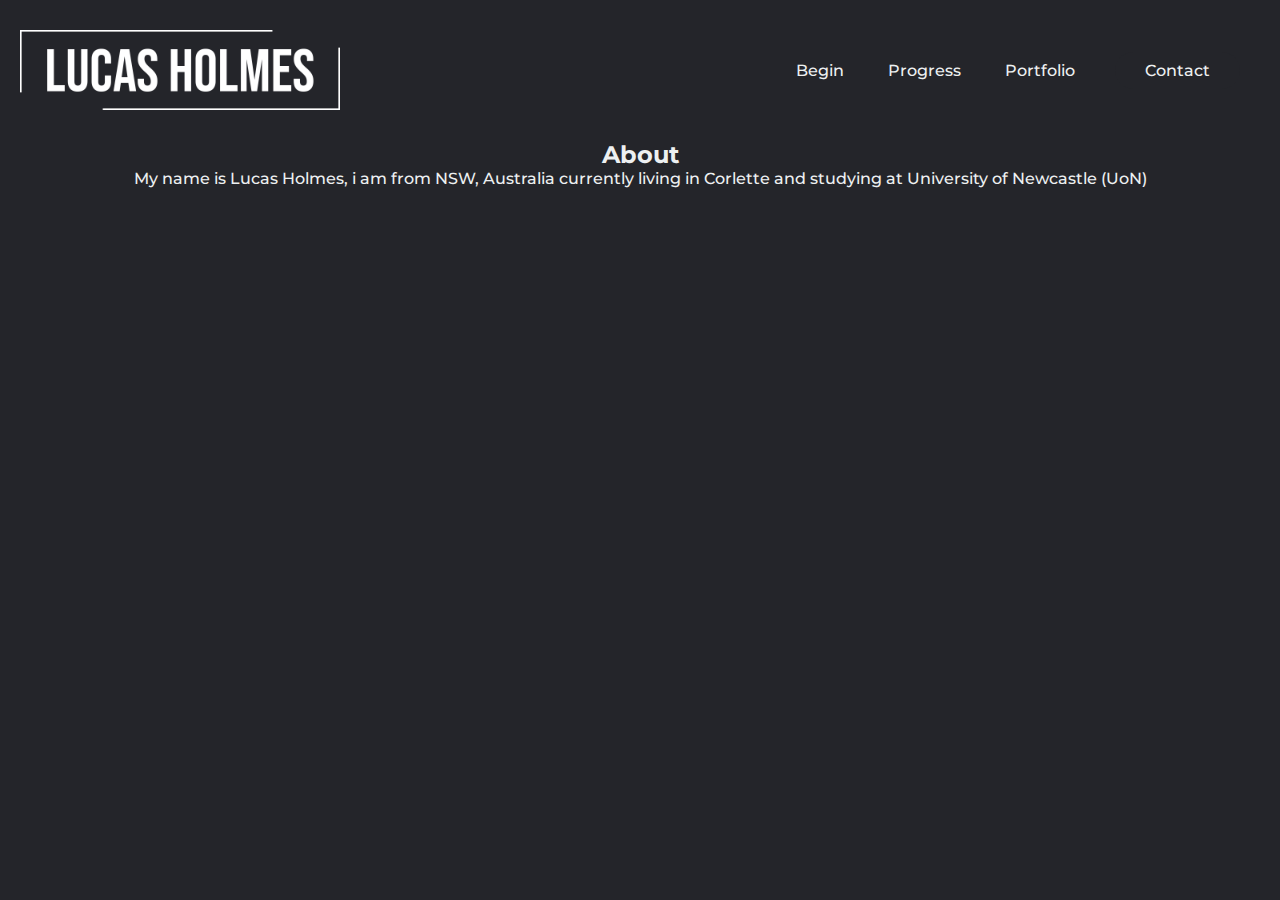
<file: index.html>
<!DOCTYPE html>
<html>
<head>
    <meta charset="utf=8">
    <meta http-equiv="X-UA-Compatible" content="IE=edge">
    <title>Lucas Holmes Portfolio</title>
    <meta name="description" content="">
    <meta name="viewport" content="width=device-width, initial-scale=1">
    <link rel="stylesheet" type="text/css" href="style.css">
  <script src="main.js"></script>
</head>
<body>
  <header>
    <a href="index.html" class="logo">
        <img class="logo" src="images/cost.png" alt="logo">
    </a>
    <nav>
      <ul class="nav__links">
        <li><a href="index.html">Begin</a></li>
        <li><a href="Progress.html">Progress</a></li>
        <li><a href="portfolio.html">Portfolio</a></li>
        
      </ul>
    </nav>
    <a class="cta"href="contact.html"> <button>Contact</button></a>
  </header>

  <main>

    <section>
      <h2>About</h2>
      <p>My name is Lucas Holmes, i am from NSW, Australia currently living in Corlette and studying at University of Newcastle (UoN)</p>
    </section>

  </main>
</body>
</html>
</file>
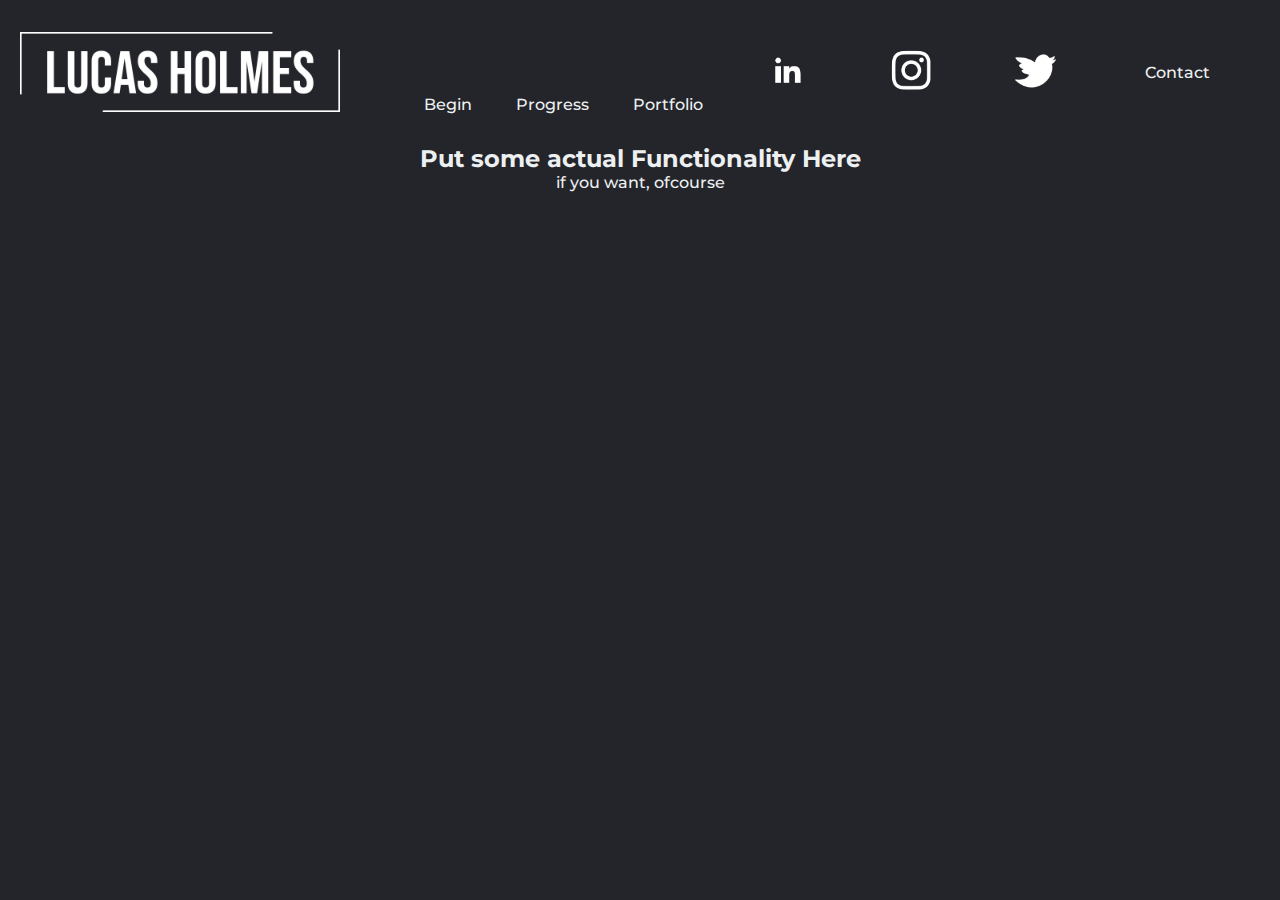
<file: begin.html>
<!DOCTYPE html>
<html>
<head>
    <meta charset="utf=8">
    <meta http-equiv="X-UA-Compatible" content="IE=edge">
    <title>Expense Tracker</title>
    <meta name="description" content="">
    <meta name="viewport" content="width=device-width, initial-scale=1">
    <link rel="stylesheet" type="text/css" href="style.css">
  <script src="main.js"></script>
</head>
<body>
  <header>
    <a href="index.html" class="logo">
        <img class="logo" src="images/cost.png" alt="logo">
    </a>
    <nav>
      <ul class="nav__links">
        <li><a href="index.html">Begin</a></li>
        <li><a href="Progress.html">Progress</a></li>
        <li><a href="portfolio.html">Portfolio</a></li>
        <li><a href=#><img class="linkedinlogo" src="images/linkedin.png" alt="linkedinlogo"></a></li>
        <li><a href=#><img class="instagramlogo" src="images/instagramlogo.png" alt="instagramlogo"></a></li>
        <li><a href=#><img class="twitterlogo" src="images/twitter.png" alt="twitterlogo"></a></li>
      </ul>
    </nav>
    <a class="cta"href="contact.html"> <button>Contact</button></a>
  </header>

  <main>

    <section>
      <h2>Put some actual Functionality Here</h2>
      <p>if you want, ofcourse</p>
    </section>

  </main>
</body>
</html>
</file>
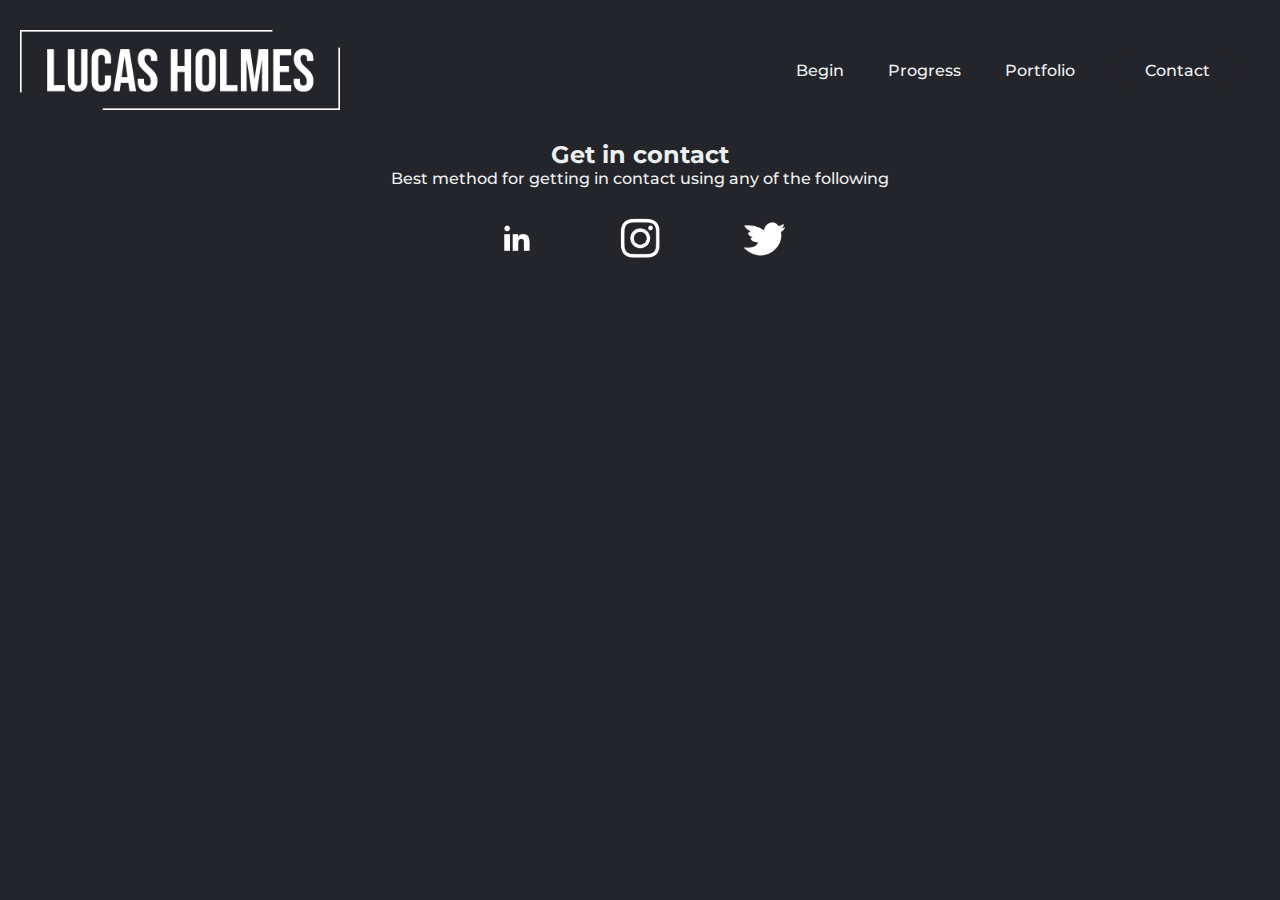
<file: contact.html>
<!DOCTYPE html>
<html>
<head>
    <meta charset="utf=8">
    <meta http-equiv="X-UA-Compatible" content="IE=edge">
    <title>Expense Tracker</title>
    <meta name="description" content="">
    <meta name="viewport" content="width=device-width, initial-scale=1">
    <link rel="stylesheet" type="text/css" href="style.css">
  <script src="main.js"></script>
</head>
<body>
  <header>
    <a href="index.html" class="logo">
        <img class="logo" src="images/cost.png" alt="logo">
    </a>
    <nav>
      <ul class="nav__links">
        <li><a href="index.html">Begin</a></li>
        <li><a href="Progress.html">Progress</a></li>
        <li><a href="portfolio.html">Portfolio</a></li>
      </ul>
    </nav>
    <a class="cta"href="contact.html"> <button>Contact</button></a>
  </header>

  <main>

    <section>
      <h2>Get in contact</h2>
      <p>Best method for getting in contact using any of the following</p>
    </section>

    <section>
        <ul class="social__links">
        <li><a href=#><img class="linkedinlogo" src="images/linkedin.png" alt="linkedinlogo"></a></li>
        <li><a href=#><img class="instagramlogo" src="images/instagramlogo.png" alt="instagramlogo"></a></li>
        <li><a href=#><img class="twitterlogo" src="images/twitter.png" alt="twitterlogo"></a></li>
        </ul>
    </section>

  </main>
</body>
</html>
</file>
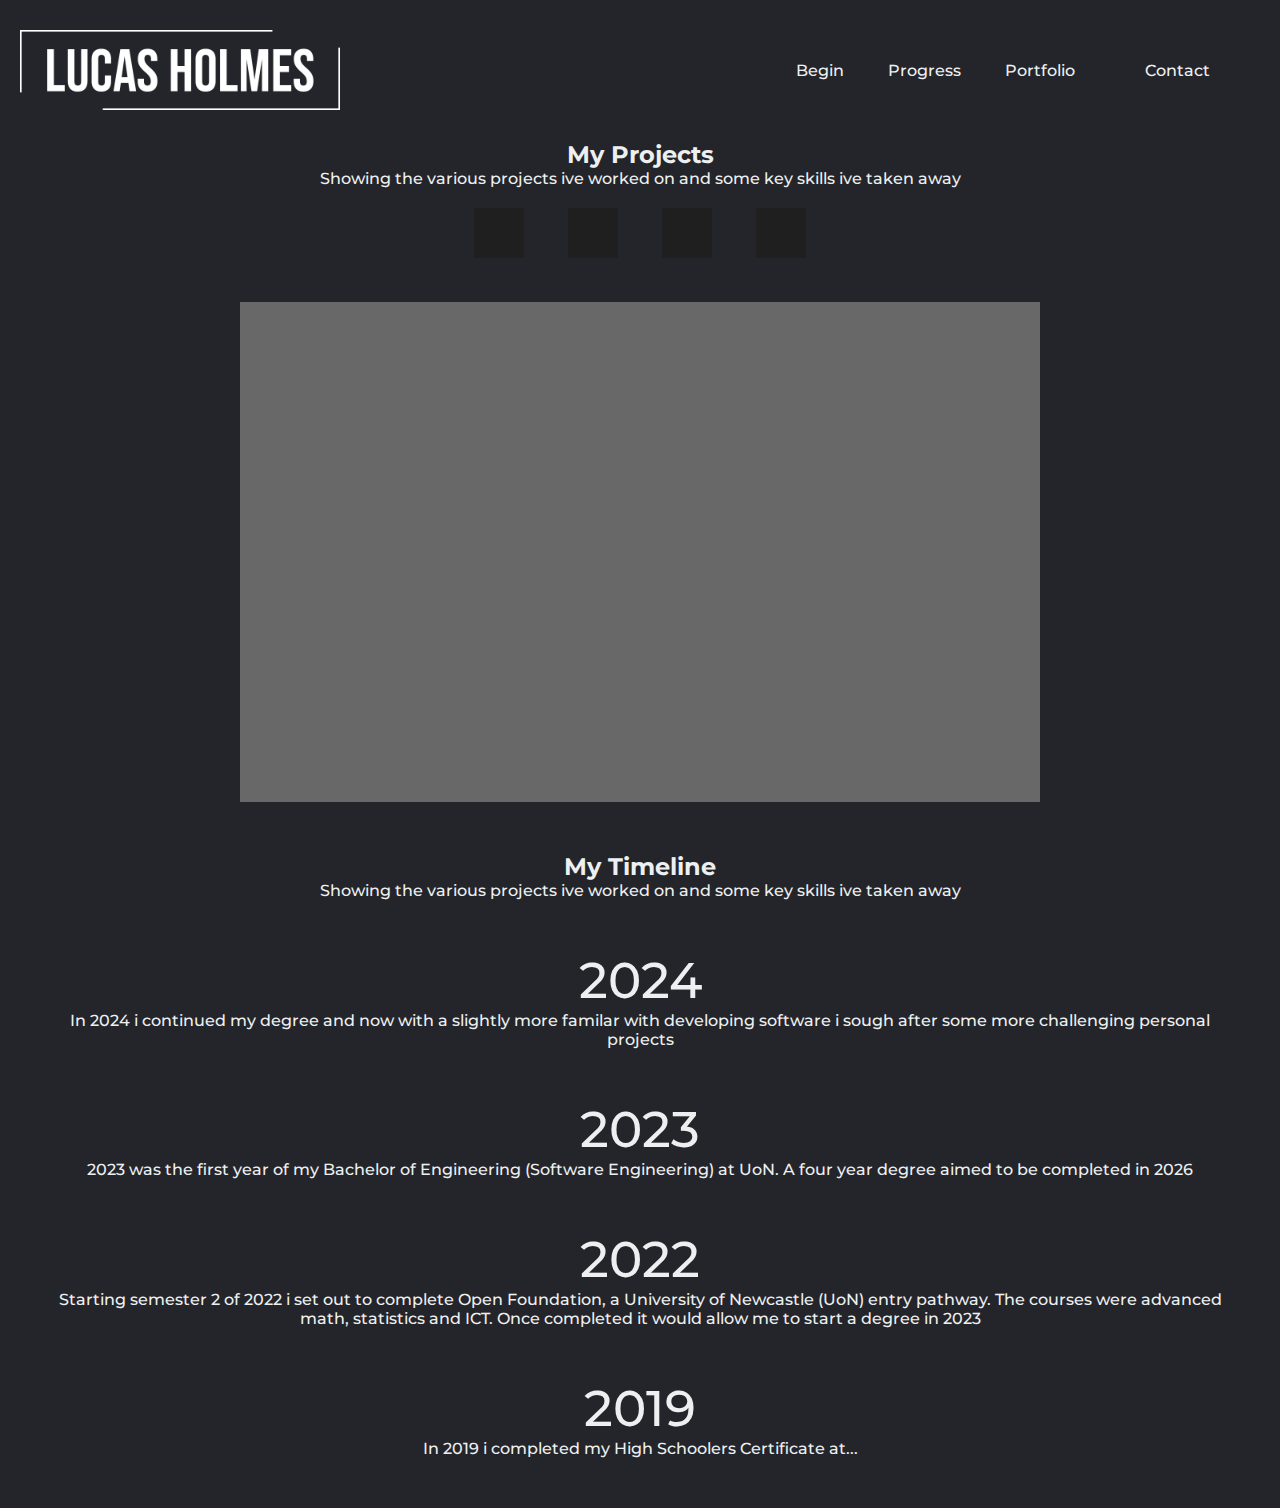
<file: portfolio.html>
<!DOCTYPE html>
<html>
<head>
    <meta charset="utf=8">
    <meta http-equiv="X-UA-Compatible" content="IE=edge">
    <title>Expense Tracker</title>
    <meta name="description" content="">
    <meta name="viewport" content="width=device-width, initial-scale=1">
    <link rel="stylesheet" type="text/css" href="style.css">
  <script src="main.js"></script>
</head>
<body>
  <header>
    <a href="index.html" class="logo">
        <img class="logo" src="images/cost.png" alt="logo">
    </a>
    <nav>
      <ul class="nav__links">
        <li><a href="index.html">Begin</a></li>
        <li><a href="Progress.html">Progress</a></li>
        <li><a href="portfolio.html">Portfolio</a></li>
      </ul>
    </nav>
    <a class="cta"href="contact.html"> <button>Contact</button></a>
  </header>

  <main>

    <section id="projects">
        <h2>My Projects</h2>
        <p>Showing the various projects ive worked on and some key skills ive taken away</p>
  
        <div>
            <div id="minirectangle" class="minrectanglegroup">
                <div id="minrec1" class="minirectangle" onclick="activateRectangle('minrec1')"></div>
                <div id="minrec2" class="minirectangle" onclick="activateRectangle('minrec2')"></div>
                <div id="minrec3" class="minirectangle" onclick="activateRectangle('minrec3')"></div>
                <div id="minrec4" class="minirectangle" onclick="activateRectangle('minrec4')"></div>
            </div>
            <li>
                <div id="project1">
                    <div class="rectangle">

                    </div>
                </div>
                <div id="project2">  
                    <div class="rectangle">

                    </div>
                </div>
                <div id="project3">
                    <div class="rectangle">

                    </div>
                </div>
                <div id="project4">
                    <div class="rectangle">

                    </div>
                </div>
            </li>
        </div>
  </section>




    <section id="timeline">
      <h2>My Timeline</h2>
      <p>Showing the various projects ive worked on and some key skills ive taken away</p>

      <div id="2024">
        <h3>2024</h3>
        <p>
            In 2024 i continued my degree and now with a slightly more familar with developing software 
            i sough after some more challenging personal projects
        </p>
    </div>
      <div id="2023">
        <h3>2023</h3>
        <p>
            2023 was the first year of my Bachelor of Engineering (Software Engineering) at UoN.
            A four year degree aimed to be completed in 2026
        </p>
    </div>
    <div id="2022">
        <h3>2022</h3>
        <p>
            Starting semester 2 of 2022 i set out to complete Open Foundation, a University of Newcastle (UoN) 
            entry pathway. The courses were advanced math, statistics and ICT.
            Once completed it would allow me to start a degree in 2023
        </p>
    </div>
    <div id="2019">
        <h3>2019</h3>
        <p>
            In 2019 i completed my High Schoolers Certificate at...
        </p>
    </div>
    
    
</section>

  </main>
</body>
</html>
</file>
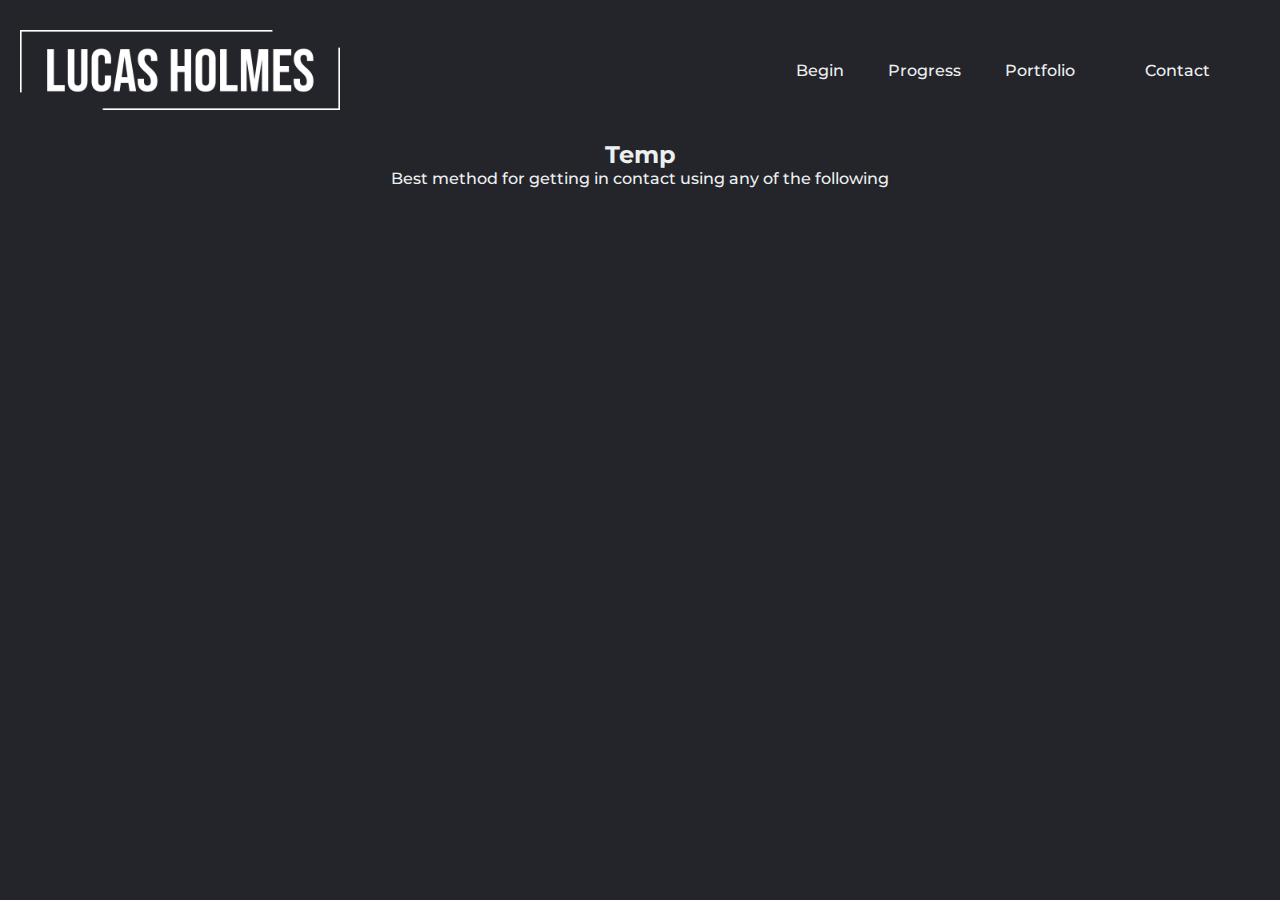
<file: progress.html>
<!DOCTYPE html>
<html>
<head>
    <meta charset="utf=8">
    <meta http-equiv="X-UA-Compatible" content="IE=edge">
    <title>Expense Tracker</title>
    <meta name="description" content="">
    <meta name="viewport" content="width=device-width, initial-scale=1">
    <link rel="stylesheet" type="text/css" href="style.css">
  <script src="main.js"></script>
</head>
<body>
  <header>
    <a href="index.html" class="logo">
        <img class="logo" src="images/cost.png" alt="logo">
    </a>
    <nav>
    <ul class="nav__links">
        <li><a href="index.html">Begin</a></li>
        <li><a href="Progress.html">Progress</a></li>
        <li><a href="portfolio.html">Portfolio</a></li>
      </ul>
    </nav>
    <a class="cta"href="contact.html"> <button>Contact</button></a>
  </header>

  <main>

    <section>
      <h2>Temp</h2>
      <p>Best method for getting in contact using any of the following</p>
    </section>

  </main>
</body>
</html>
</file>
<file: style.css>
@import url('https://fonts.googleapis.com/css?family=Montserrat:500');

*{
    box-sizing: border-box;
    margin: 0;
    padding: 0;
    background-color: #24252a;
  }

li, a, button {
    font-family: "Montserrat", sans-serif;
    font-weight: 500;
    font-size: 16px;
    color: #edf0f1;
    text-decoration: none;
}
  
header {
    display: flex;
    justify-content: flex-end;
    align-items: center;
    padding: 30px 20px;
    
    }

.logo {
    cursor: pointer;
    margin-right: auto;
    width: auto;
    height: 5em;
}

.twitterlogo {
    cursor: pointer;
    margin-right: auto;
    width: 5em;
    height: 5em;
    transition: all 0.3s ease 0s;
}

.twitterlogo:hover {
    background-color: rgba(153, 153, 153, 0.8);
}

.instagramlogo {
    cursor: pointer;
    margin-right: auto;
    width: 5em;
    height: 5em;
    transition: all 0.3s ease 0s;
}

.instagramlogo:hover {
    background-color: rgba(153, 153, 153, 0.8);
}

.linkedinlogo {
    cursor: pointer;
    margin-right: auto;
    width: 5em;
    height: 5em;
    transition: all 0.3s ease 0s;
}

.linkedinlogo:hover {
    background-color: rgba(153, 153, 153, 0.8);
}

.nav__links {
    list-style: none;

}

.nav__links li {
    display: inline-block;
    padding: 0px 20px;
}

.nav__links li a {
    transition: all 0.3s ease 0s;
}

.nav__links li a:hover {
    color: #0088a9; 
}

button {
    margin-left: 20px;
    margin-right: 20px;
    padding: 9px 30px;
    background-color: rgb(36, 37, 42); 
    border: none;
    border-radius: 50px;
    cursor: pointer;
    transition: all 0.3s ease 0s;
}

button:hover {
    background-color: rgba(0, 136, 169, 0.8);  /* colour of button when hovered */
}

  
section{
    text-align: center;
    font-family: "Montserrat", sans-serif;
    font-weight: 500;
    font-size: 16px;
    color: #edf0f1;
    text-decoration: none;
}


.social__links li {
    display: inline-block;
    padding: 10px 20px;
}

h3  {
    font-family: "Montserrat", sans-serif;
    font-weight: 500;
    font-size: 50px;
    color: #edf0f1;
    text-decoration: none;
    margin-top: 50px;
}

#timeline {
    margin: 50px;
}

#projects li {
    margin: 20px;
    display: flex;
    justify-content: center;
    align-items: center;
    padding: 0px 20px;
}

.rectangle {
    width: 200px; 
    height: 500px; 
    background-color: #686868; 
  }

.minirectangle {
    width: 50px; 
    height: 50px; 
    background-color: #1f1f1f;
    justify-content: center;
    display: inline-block;
    margin: 20px;
    transition: all 0.3s ease 0s;
    cursor: pointer;
}

.minirectangle:hover {
    background-color: rgba(0, 136, 169, 0.8); 
}

.minirectangle:active  {
    background-color: rgba(0, 136, 169, 0.8); 
}
</file>
